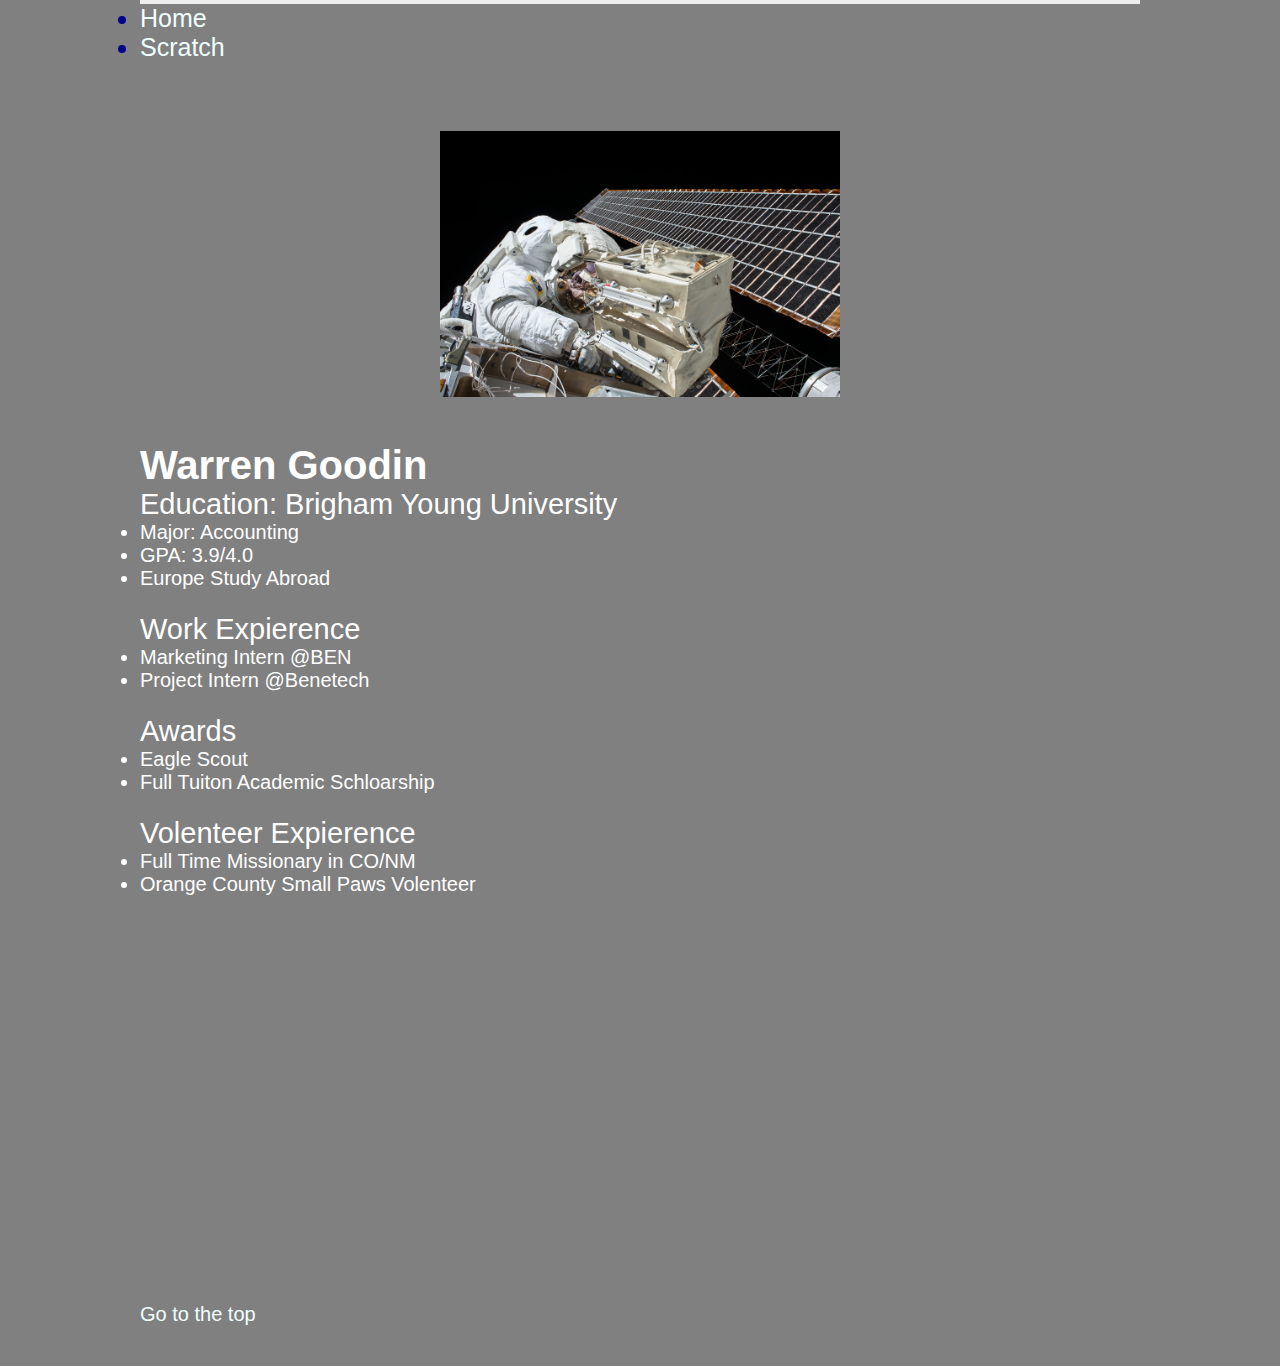
<file: scratch.html>
<!DOCTYPE html>
<html lang="en">

<head>
    <a name="top"></a>
    <nav class="navbar navbar-expand-lg navbar-light" id="mainNav">
        <div class="container px-4 px-lg-5">
            <a class="navbar-brand" href="index.html"></a>
            <button class="navbar-toggler" type="button" data-bs-toggle="collapse" data-bs-target="#navbarResponsive" aria-controls="navbarResponsive" aria-expanded="false" aria-label="Toggle navigation">
                
                <i class="fas fa-bars"></i>
            </button>
            <div class="collapse navbar-collapse" id="navbarResponsive">
                <ul class="navbar-nav ms-auto py-4 py-lg-0">

    <li class="nav-item"><a class="nav-link px-lg-3 py-3 py-lg-4" href="index.html">Home</a></li>
    <li class="nav-item"><a class="nav-link px-lg-3 py-3 py-lg-4" href="scratch.html">Scratch</a></li>
                

</ul>
</div>
</div>
</nav>


    <br>
    <br>
    <br>
    <meta charset="UTF-8">
    <meta http-equiv="X-UA-Compatible" content="IE=edge">
    <meta name="viewport" content="width=device-width, initial-scale=1.0">
    <title>Resume</title>
    <link rel="stylesheet" href="css/styles1.css">
</head>
<div class = "container">
<div class ="profile">
<div class = "profile_container>
<div class = "profile_profileImg">

    <img src = "assets/img/post-bg.jpg" alt="Resume" class = "center">
    <br>
    <br>
        </div>
            <h1 class = "profile_name">
                <span class = "profile_name_firstname">Warren</span>
                <span class = "profile_name_firstName">Goodin</span> 
                <br>
            </h1>
            <p class = "profile_title">Education: Brigham Young University</p> 
            <p class = "description"> </p>
               
              <li>Major: Accounting</li>  
            <li>GPA: 3.9/4.0</li>
                <li>Europe Study Abroad</li>

         <br> 
                <p class = "profile_title">Work Expierence</p>    
                <li>Marketing Intern @BEN</li>
                <li>Project Intern @Benetech</li>
                <br>
                <p class = "profile_title">Awards</p>    
                <li>Eagle Scout</li>
                <li>Full Tuiton Academic Schloarship</li>
                <br>
                <p class = "profile_title">Volenteer Expierence</p>    
                <li>Full Time Missionary in CO/NM</li>
                <li>Orange County Small Paws Volenteer</li>
                <br>
                <link rel="stylesheet" href="css/mystyles.css">

                
                <iframe width="560" height="315" src="https://www.youtube.com/embed/6XZOgg9WRhI" title="YouTube video player" frameborder="0" class = "center"> allow="accelerometer; autoplay; clipboard-write; encrypted-media; gyroscope; picture-in-picture; web-share" allowfullscreen></iframe> 
                <br>
                <div class='tableauPlaceholder' id='viz1681611059314' style='position: relative'><noscript><a href='#'><img alt='Economy ' 
                    src='https:&#47;&#47;public.tableau.com&#47;static&#47;images&#47;Re&#47;Regional_16816109140740&#47;Economy&#47;1_rss.png' style='border: none' /></a></noscript>
                    <object class='tableauViz'  style='display:none;'><param name='host_url' value='https%3A%2F%2Fpublic.tableau.com%2F' /> 
                        <param name='embed_code_version' value='3' /> <param name='site_root' value='' /><param name='name' value='Regional_16816109140740&#47;Economy' /><param name='tabs' value='no' /><param name='toolbar' value='yes' /><param name='static_image' value='https:&#47;&#47;public.tableau.com&#47;static&#47;images&#47;Re&#47;Regional_16816109140740&#47;Economy&#47;1.png' /> <param name='animate_transition' value='yes' /><param name='display_static_image' value='yes' /><param name='display_spinner' value='yes' /><param name='display_overlay' value='yes' /><param name='display_count' value='yes' /><param name='language' value='en-US' /><param name='filter' value='publish=yes' /></object></div>                <script type='text/javascript'>                    var divElement = document.getElementById('viz1681611059314');                    var vizElement = divElement.getElementsByTagName('object')[0];                    if ( divElement.offsetWidth > 800 ) { vizElement.style.width='100%';vizElement.style.height=(divElement.offsetWidth*0.75)+'px';} else if ( divElement.offsetWidth > 500 ) { vizElement.style.width='100%';vizElement.style.height=(divElement.offsetWidth*0.75)+'px';} else { vizElement.style.width='100%';vizElement.style.height='927px';}                     var scriptElement = document.createElement('script');                    scriptElement.src = 'https://public.tableau.com/javascripts/api/viz_v1.js';                    vizElement.parentNode.insertBefore(scriptElement, vizElement);                </script>



<br>
<br>
          

<a href="#top">Go to the top</a>


<br />

</div>
</div>
</div>







</div>
<body>
    
</body>
</html>
</file>
<file: css/styles1.css>
@import url('https://fonts.googleapis.com/css?family=Open+Sans:300italic,400italic,600italic,700italic,800italic,400,300,600,700,800');

* {
    padding: 0;
    margin: 0;
    box-sizing: border-box;
}

html {
    font-size: 20px;
}
body{
    font-family: Arial, Helvetica, sans-serif;
    background-color: grey;
    color: white;
}

img { 
    width: 50%;
    
}

a {
    text-decoration: none;
    color: azure;

}

.container {
max-width: 1000px;
width: 90%;
margin: 0 auto;
display: grid;
padding: 5ren;
background: rgb(128, 128, 128);
grid-template-columns: 1fr 1fr ;

}

.container {

    width: 100%;

    grid-template-columns: 1fr;
}


.profile {

grid-column: 1 / -1;
margin-bottom: 2rem;

}

.profile_container {
    display: flex;
    gap: 2rem; 
}
.center {
    display: block;
    margin-left: auto;
    margin-right: auto;
    width: 40%;
  }

  .profile_title {

    font-size: 29px
  }
</file>
<file: css/mystyles.css>
ul{
    font-size: 25px;
    color: darkblue
}
</file>
